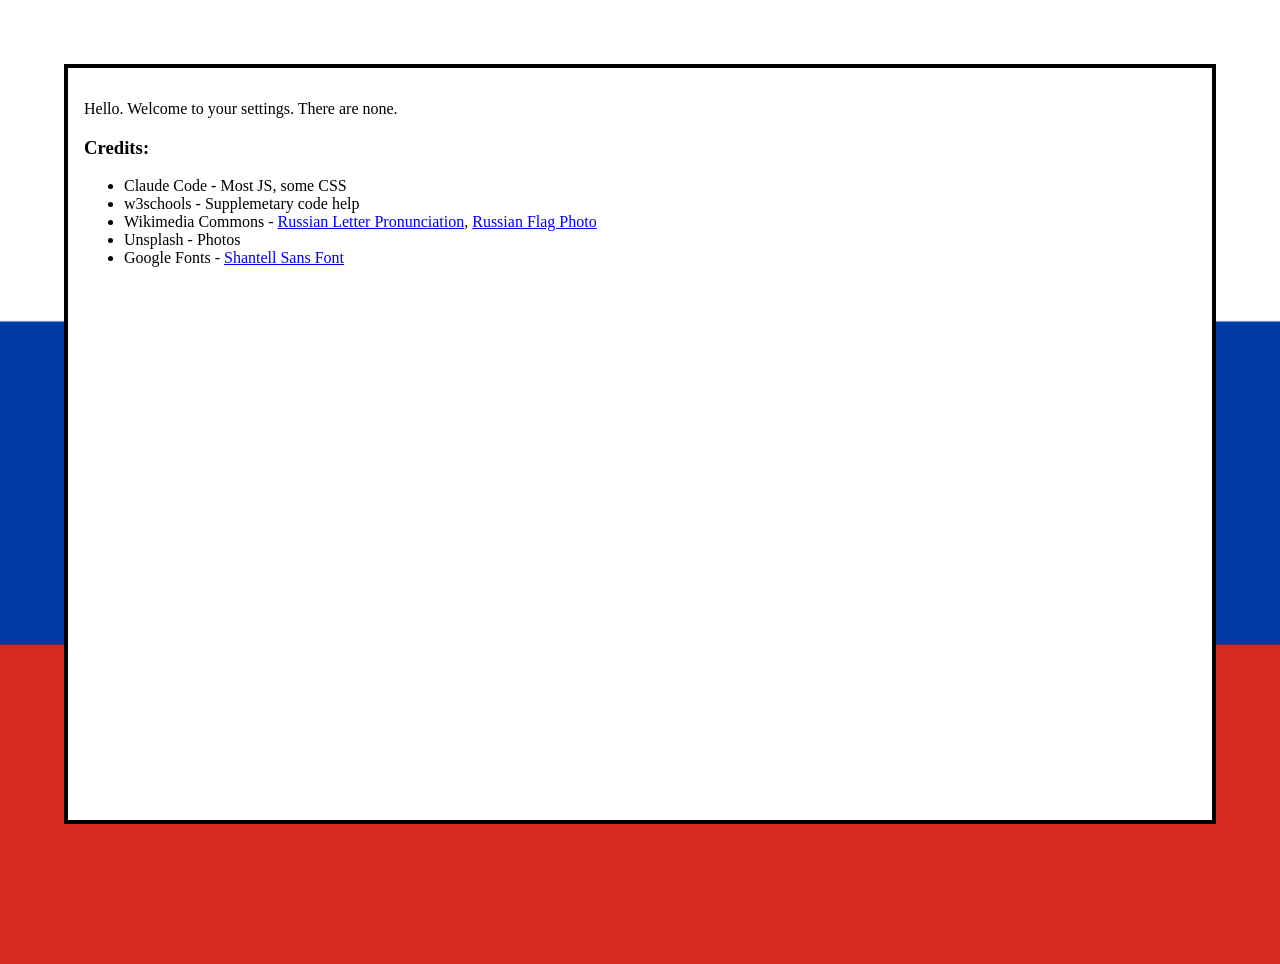
<file: settings.html>
<HEAD>
    <!-- Author: Riley M -->
    <meta charset="UTF-8">
    <link rel="stylesheet" href="style.css">
    <script src="js/main.js" defer></script>
    <link rel="icon" type="image/x-icon" href="images/ru/Flag_of_Russia.png">
</HEAD>

<Body>
    <div id="main-page">
        <p>Hello. Welcome to your settings. There are none.</p>
        <div>
            <h3>Credits:</h3>
            <ul>
                <li>Claude Code - Most JS, some CSS</li>
                <li>w3schools - Supplemetary code help</li>
                <li>Wikimedia Commons - <a href="https://commons.wikimedia.org/wiki/Category:Pronunciation_of_Russian_alphabet">Russian Letter Pronunciation</a>, <a href="https://en.wikipedia.org/wiki/Flag_of_Russia">Russian Flag Photo</a></li>
                <li>Unsplash - Photos</li>
                <li>Google Fonts - <a href="https://fonts.google.com/specimen/Shantell+Sans?script=Cyrl&categoryFilters=Calligraphy:%2FScript%2FHandwritten&preview.script=Cyrl">Shantell Sans Font</a></li>
            </ul>
        </div>
    </div>
</Body>
</file>
<file: style.css>
body {
    background-image: url("images/ru/Flag_of_Russia.png");
    background-size: cover;
    background-position: center;
    background-repeat: no-repeat;
    margin: 0;
    min-height: 100vh;
}

.container {
    height: 100%;
    display: grid;
    grid-template-columns: 1.5fr 2fr 1.5fr;
    grid-template-rows: 1fr 8fr 1fr;
    grid-gap: 20px 20px;
    grid-template-areas: "header header header"
                        "photos drawing wordbank"
                        "footer footer footer";
    text-align: center;
}

#header {
    grid-area: header;
}
#photos {
    grid-area: photos;
    img { max-width: 100%; }
    background: #ffffff;     
    border: 3px solid black;
    border-radius: 8px;
    padding: 10%;
    margin: 5%;
    flex-direction: row;    
    flex-wrap: wrap;
    justify-content: center; 
    align-content: center;
    
    
}
#photo_1{
    display: flex;
    flex-direction: column;
    align-items: center;
  
    flex: 0 1 auto;         
    max-width: 100%;        
    max-height: 45%;   
}
#drawing {
    grid-area: drawing;
    background-color: white;
    border: 0.5vw solid black;

}
#wordbank {
    grid-area: wordbank;
}
#total_words {
    background: #ffffff;     
  border: 3px solid black;
  border-radius: 8px;
    margin: 5%;
}
#footer {
    grid-area: footer;
}

.letter_row {
    display: flex;
    align-items: center;
    justify-content: center;
    gap: 1em;
    margin: 1em;
}
.letter-establish {
    display: flex;
    align-items: center;
    justify-content: center;
    gap: 1em;
}

button {
    cursor: pointer;
}
ul {
    text-align: left;
}

/* so they get the right font... */
button,
input,
select,
textarea {
  font: inherit;
}


/* Drawing Canvas Code Below */
.draw-area {
  position: relative;
  width: 100%;
  max-width: 400px;
  aspect-ratio: 1 / 1;
  margin: 0 auto;
  background: #ffffff;        /* the pure white surface */
  border: 2px solid #999;
  border-radius: 8px;
  overflow: hidden;           /* keeps the canvases inside the rounded corners */
}

.draw-area canvas {
  position: absolute;
  inset: 0;                   /* stretch to fill the box */
  width: 100%;
  height: 100%;
}

#guide, #pad {
  position: absolute;
  inset: 0;
  width: 100%;
  height: 100%;
}

#guide {
  opacity: 0.25;              /* the semi-transparent look */
  pointer-events: none;       /* clicks pass through to the pad */
}

#pad {
  touch-action: none;         /* stops the page scrolling while drawing on a touchscreen */
  cursor: crosshair;
}

.draw-buttons {
  display: flex;
  justify-content: center;
  gap: 0.5rem;
  margin-top: 0.75rem;
}

.draw-area {
  transition: border-color 0.2s, box-shadow 0.2s;   /* add to your existing rule */
}
.draw-area.correct {
  border-color: #2e9e4f;
  box-shadow: 0 0 0 4px rgba(46, 158, 79, 0.25);
}


/* For irrelevant sections like settings and credits lol */
#main-page{
    border:0.25em solid black;
    background-color: #ffffff;
    height:80%;
    margin: 5%;
    padding: 1em;
}
</file>
